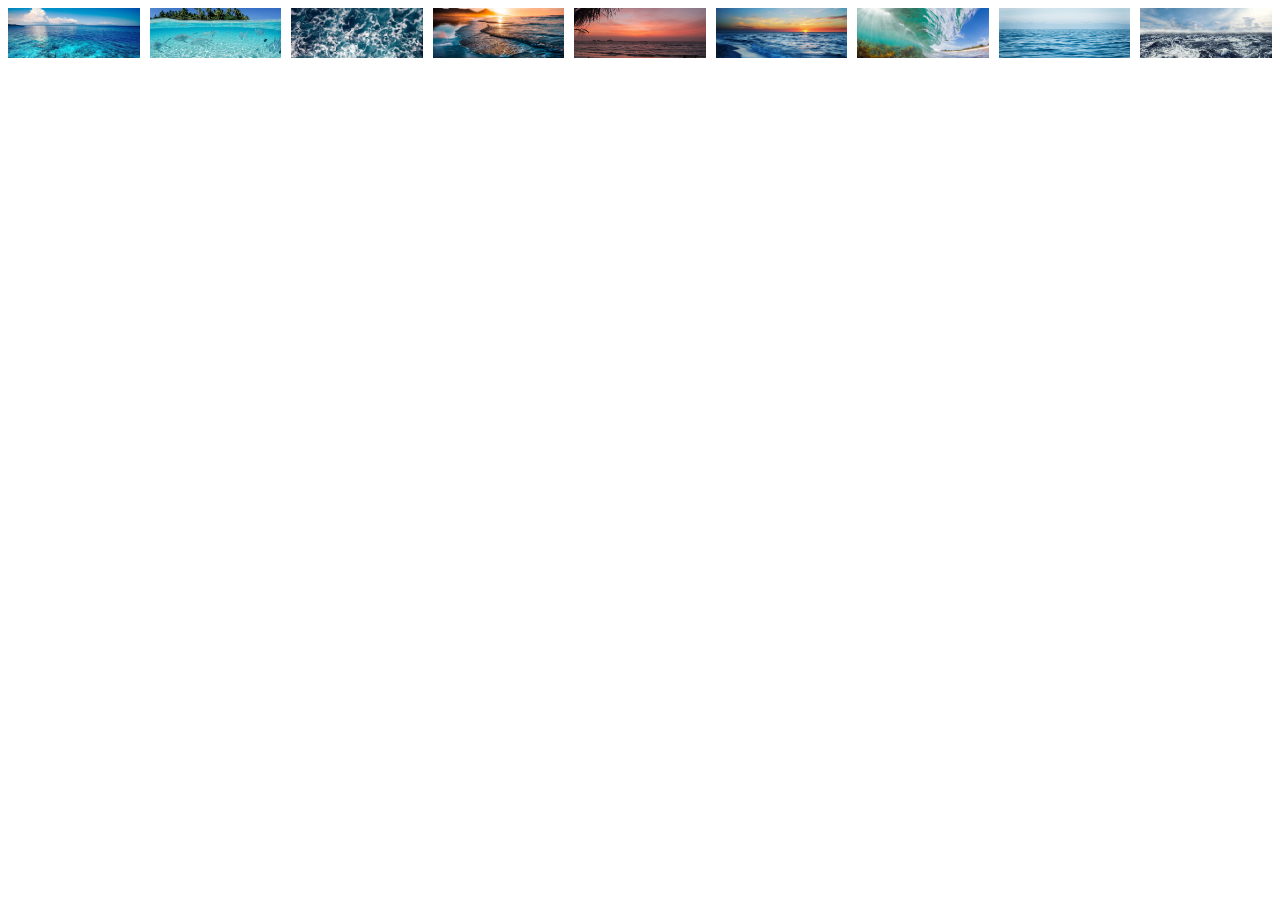
<file: Example/index.html>
<!DOCTYPE html>
<html lang="en">
<head>
    <meta charset="UTF-8">
    <meta http-equiv="X-UA-Compatible" content="IE=edge">
    <meta name="viewport" content="width=device-width, initial-scale=1.0">
    <title>Document</title>
    <link rel="stylesheet" href="style.css">
</head>
<body>
    <div class="container">
        <div ><img class="pic" src="img/ocean1.jpg"></div>
        <div ><img class="pic" src="img/ocean2.jpg"></div>
        <div ><img class="pic" src="img/ocean3.jpg"></div>
        <div ><img class="pic" src="img/ocean4.jpg"></div>
        <div ><img class="pic" src="img/ocean5.jpg"></div>
        <div ><img class="pic" src="img/ocean6.jpg"></div>
        <div><img class="pic" src="img/ocean7.jpg"></div>
        <div><img class="pic" src="img/Ocean8.jpg"></div>
        <div><img class="pic" src="img/ocean9.jpg"></div>
    </div>
</body>
</html>
</file>
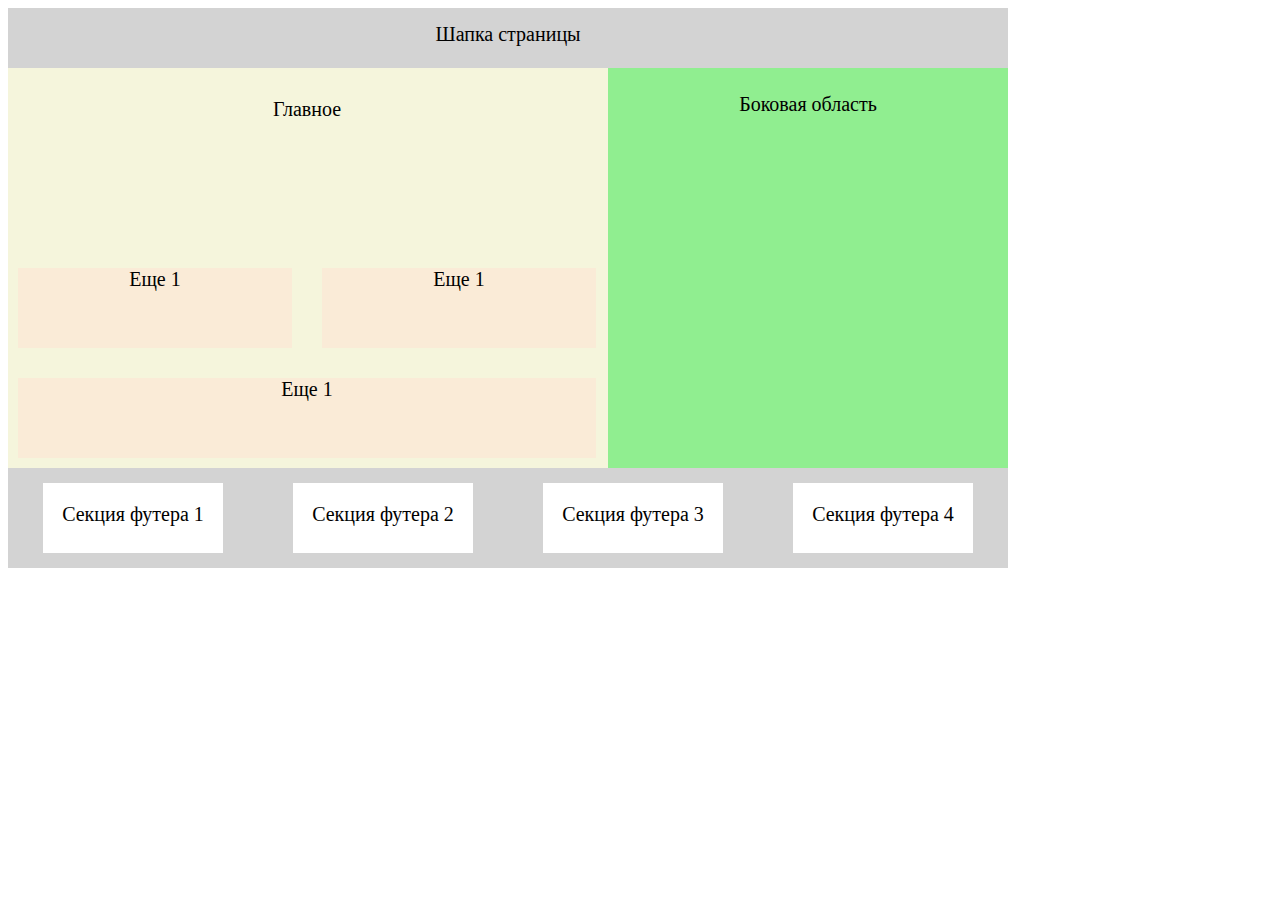
<file: Sample/index.html>
<!DOCTYPE html>
<html lang="en">
<head>
    <meta charset="UTF-8">
    <meta http-equiv="X-UA-Compatible" content="IE=edge">
    <meta name="viewport" content="width=device-width, initial-scale=1.0">
    <title>Document</title>
    <link rel="stylesheet" href="style.css">
</head>
<body>
    <div class="container">
    <header class="header">
        Шапка страницы
    </header>
    <main class="main main--grid">
        <p class="main__p">Главное</p>
        <section class=" main-section1">Еще 1</section>
        <section class=" main-section2">Еще 1</section>
        <section class=" main-section3">Еще 1</section>
    </main>
    <aside class="aside">
        Боковая область
    </aside>
    <footer class="footer footer--grid">
        <div class="footer-section">Секция футера 1</div>
        <div class="footer-section">Секция футера 2</div>
        <div class="footer-section">Секция футера 3</div>
        <div class="footer-section">Секция футера 4</div>
    </footer>
</div>
</body>
</html>
</file>
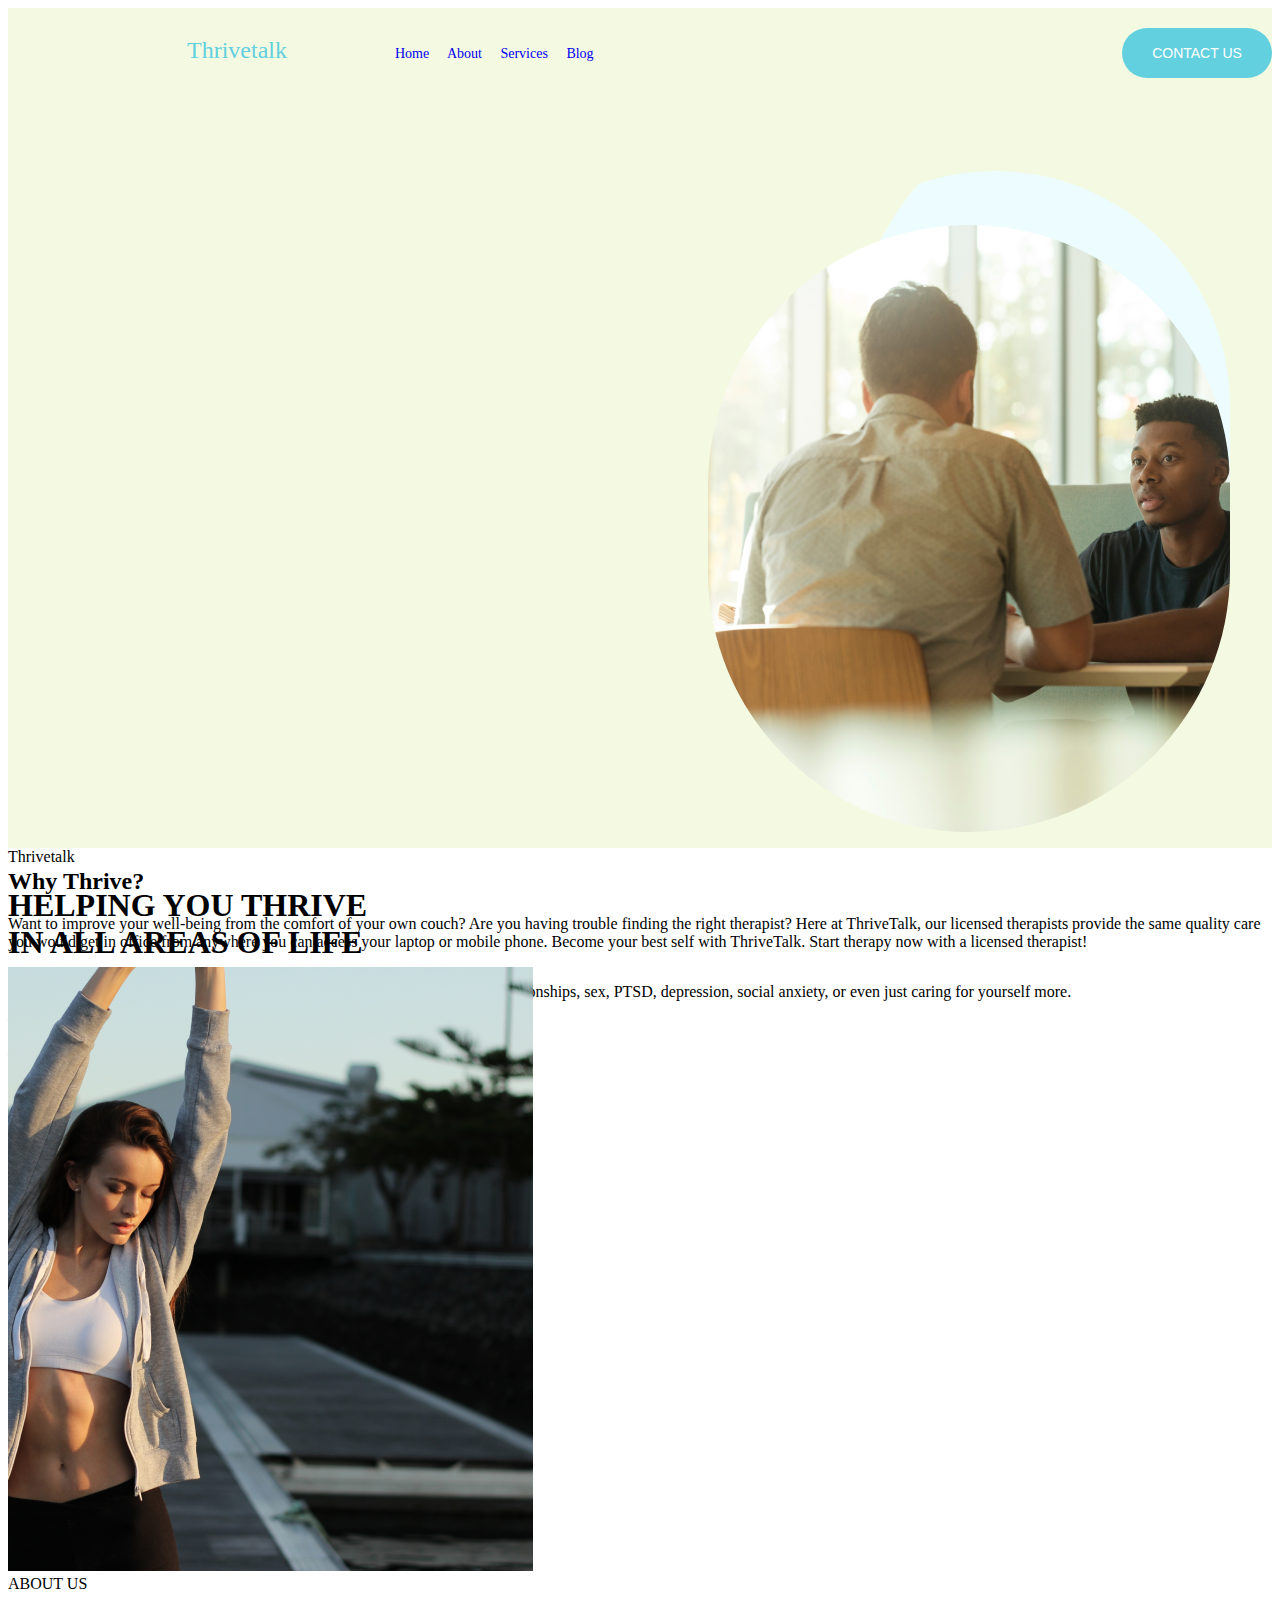
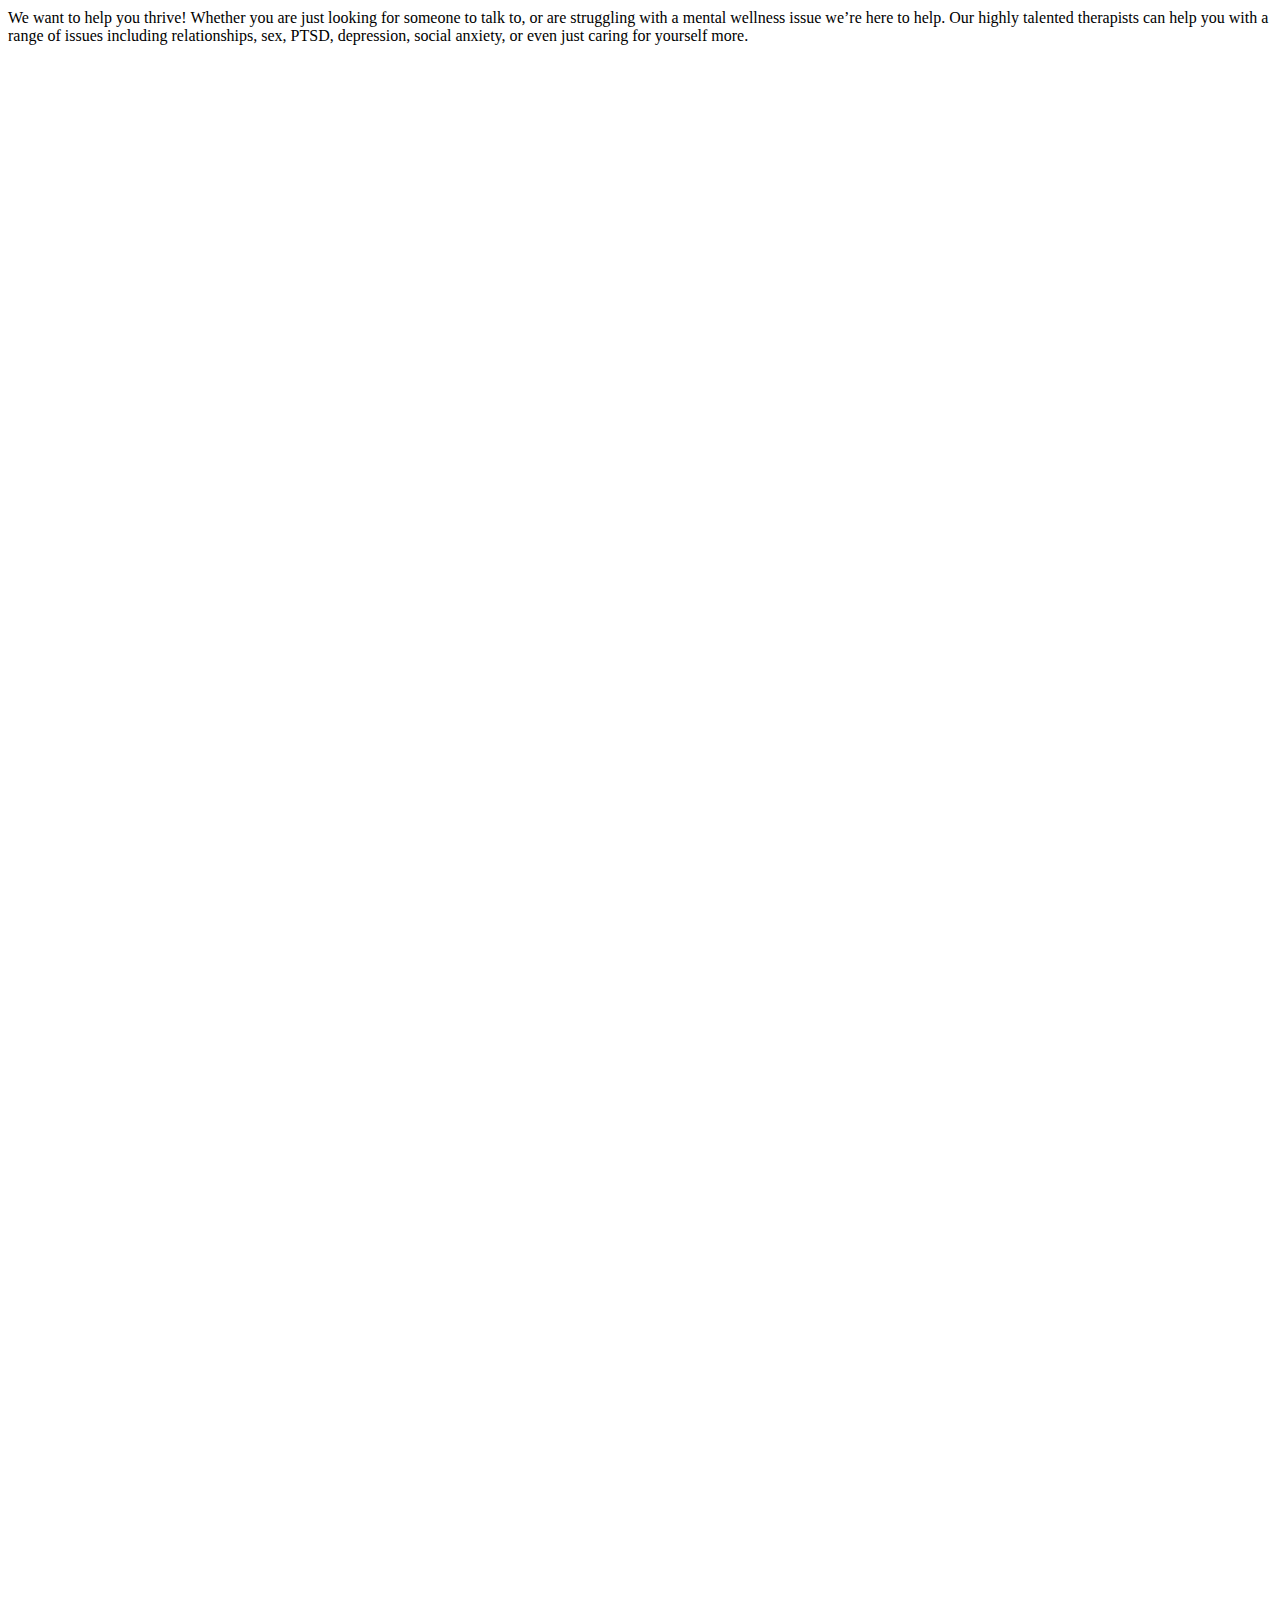
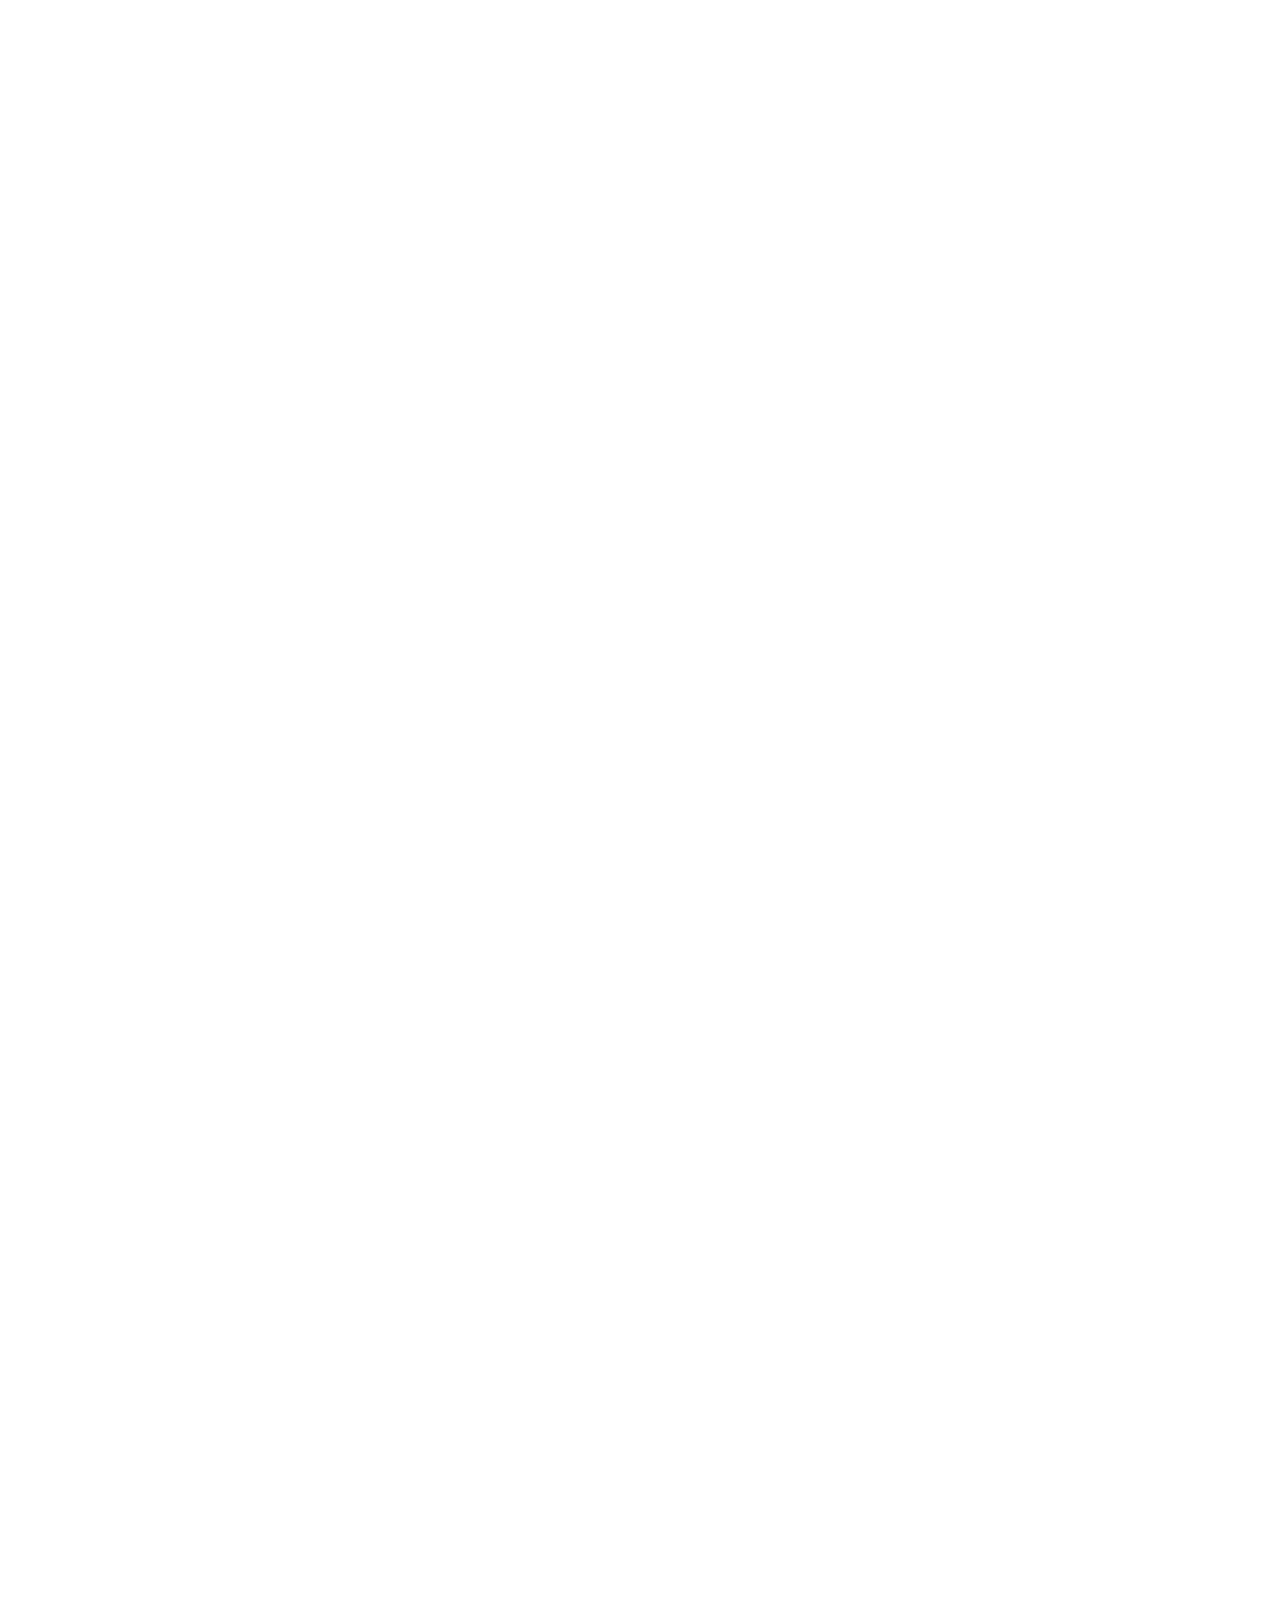
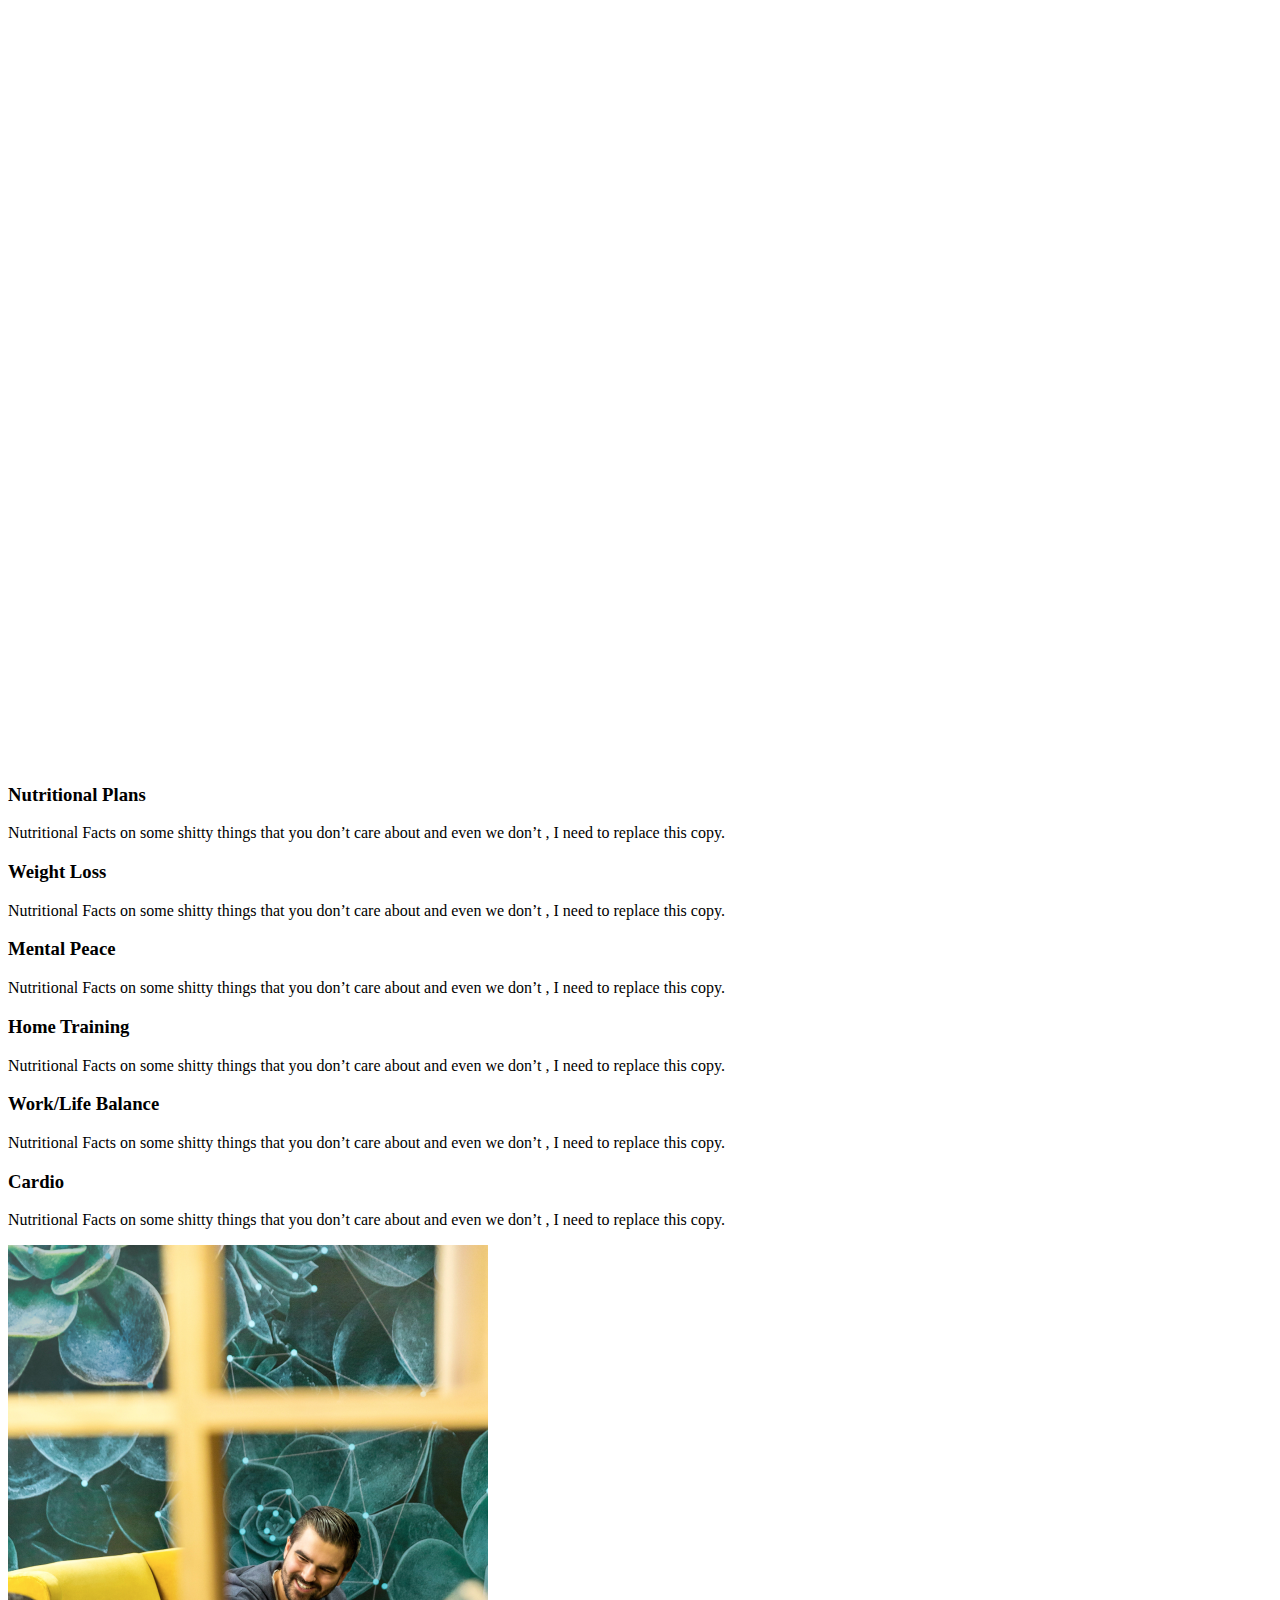
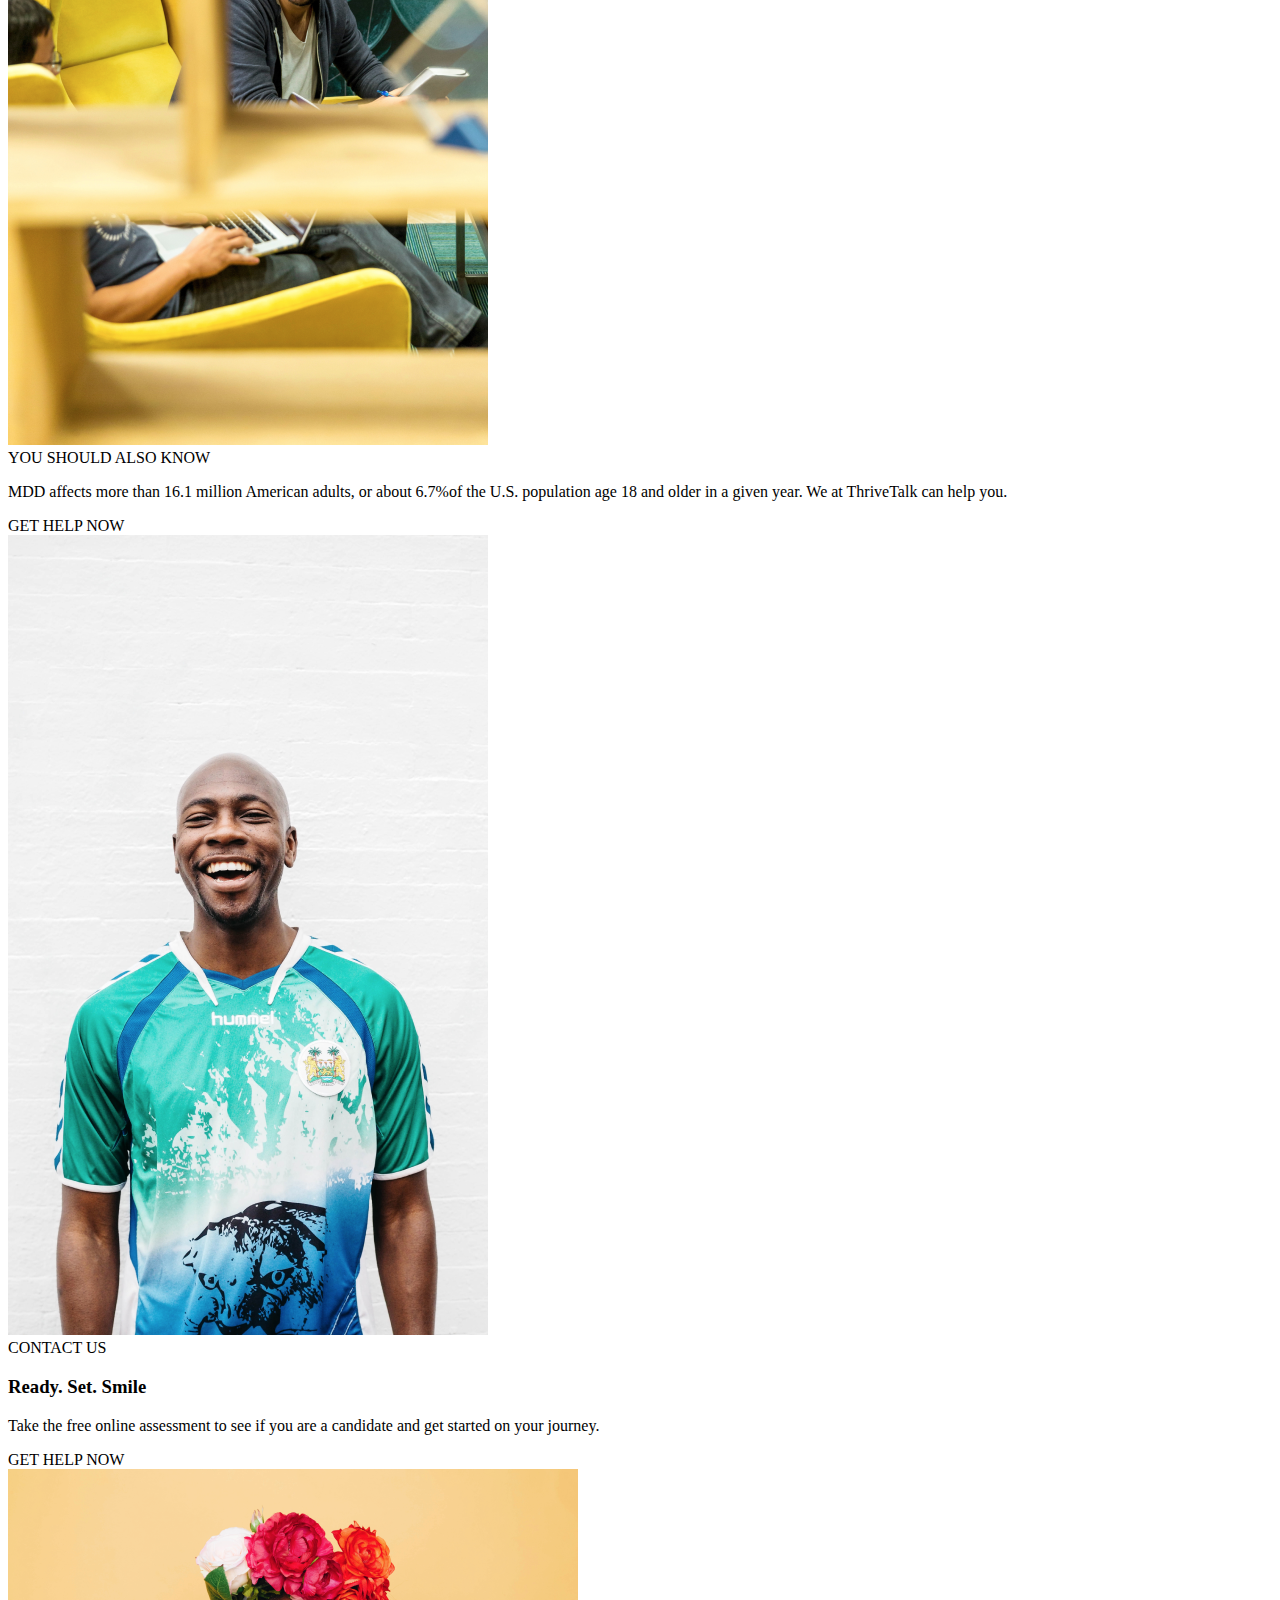
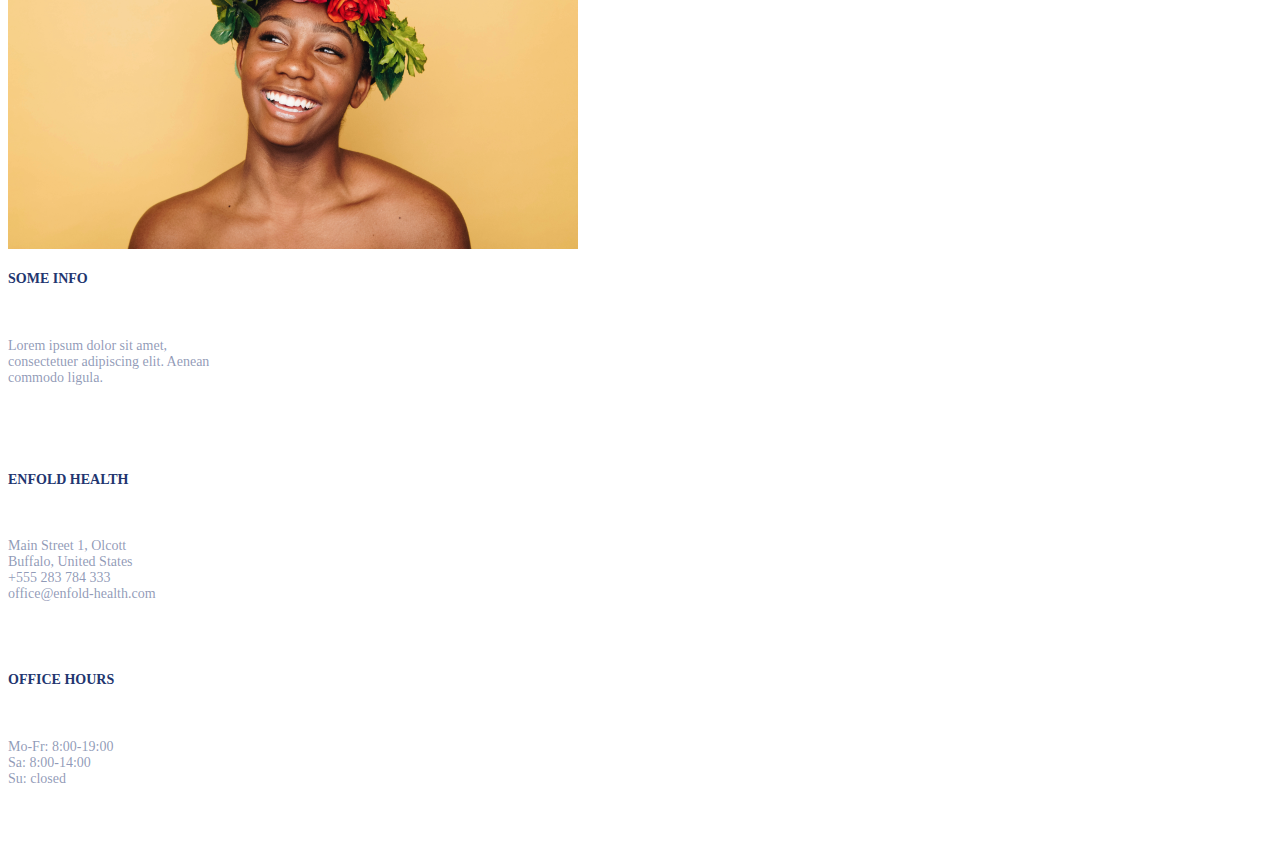
<file: Figma2/figma2.html>
<!DOCTYPE html>
<html lang="en">
<head>
    <meta charset="UTF-8">
    <meta http-equiv="X-UA-Compatible" content="IE=edge">
    <meta name="viewport" content="width=device-width, initial-scale=1.0">
    <title>Document</title>
    <link rel="stylesheet" href="figma2.css"> 
    <link rel="stylesheet" href="https://necolas.github.io/normalize.css/8.0.1/normalize.css">
</head>
<body>
    <header class="header">
        <img class="header__img" src="Img.Figma/FirstGuy.png" alt="Oval">
        <img class="header__img2" src="Img.Figma/linkedinsales.png" alt="Guy">
        <div class="wrapper">
        <nav class="nav">
            <span class="nav__heading">Thrivetalk</span>
            <ul class="nav__list">
                <a class="nav_list_link" href="#">Home</a></li>
                <a class="nav_list_link" href="#">About</a></li>
                <a class="nav_list_link" href="#">Services</a></li>
                <a class="nav_list_link" href="#">Blog</a></li>
            </ul>
            <button class="wrapper__btn">CONTACT US</button>
        </nav>
        </div> 
        <div class="container">
            <span class="container__heading">Thrivetalk</span>
            <h1 class="container__h1">HELPING YOU THRIVE<br> IN ALL AREAS OF LIFE</h1>
            <p class="container__p">Our highly talented therapists can help you with a range of issues including relationships, sex, PTSD, depression, social anxiety, or even just caring for yourself more.</p>
            <div class="container-questions">
                <p class="container-questions__1">WHO AM I</p>
                <p class="container-questions__2">WHAT DO I DO</p>
            </div>
        </div>
    </header>
    <main>
        <article class="article">
            <div class="article-main">
            <h2 class="article-main__h2">Why Thrive?</h2>
            <p class="article-main__p"><span class="span">Want to improve your well-being from the comfort of your own couch? Are you having trouble finding the right therapist?</span>  Here at ThriveTalk, our licensed therapists provide the same quality care you would get in office from anywhere you can access your laptop or mobile phone. Become your best self with ThriveTalk.  Start therapy now with a licensed therapist!</p>
        </div>
            <img class="article__img" src="Img.Figma/Girl.png" alt="girl">
        </article>
        <article class="article2">
            <span class="article2__span">ABOUT US</span>
            <p class="article2__p">We want to help you thrive! Whether you are just looking for someone to talk to, or are struggling with a mental wellness issue we’re here to help.  Our highly talented therapists can help you with a range of issues including relationships, sex, PTSD, depression, social anxiety, or even just caring for yourself more.</p>
        </article>
        <section class="section">
            <div class="section-block1 block">
                <p>Weight Lifting</p>
            </div>
            <div class="section-block2 block">
                <p>Running  & Spinning</p>
            </div>
            <div class="section-block3 block">
                <p>Pumping Iron</p>
            </div>
            <div class="section-block4 block">
                <p>Pumping Iron</p>
            </div>
        </section>
        <section class="section2">
            <div class="section2-block1 block2">
                <p>Physical Health</p>
            </div>
            <div class="section-block2 block2">
                <p>Mental Health</p>
            </div>
            <div class="section2-block3 block2">
                <p>Nutrition</p>
            </div>
            <div class="section2-block4 block2">
                <p>Gymnastics</p>
            </div>
            <div class="section2-block5 block2">
                <p>Crossfit</p>
            </div>
            <div class="section2-block6 block2">
                <p>Aerobics</p>
            </div>
        </section>
        <section class="section3">
            <div class="section3-block">
                <h3 class="section3-block__h3">Nutritional Plans</h3>
                <p class="section3-block__p">Nutritional Facts on some shitty things that you don’t care about and even we don’t , I need to replace this copy.</p>
            </div>
            <div class="section3-block">
                <h3 class="section3-block__h3">Weight Loss</h3>
                <p class="section3-block__p">Nutritional Facts on some shitty things that you don’t care about and even we don’t , I need to replace this copy.</p>
            </div>
            <div class="section3-block">
                <h3 class="section3-block__h3">Mental Peace</h3>
                <p class="section3_block__p">Nutritional Facts on some shitty things that you don’t care about and even we don’t , I need to replace this copy.</p>
            </div>
            <div class="section3-block">
                <h3 class="section3-block__h3">Home Training</h3>
                <p class="section3-block__p">Nutritional Facts on some shitty things that you don’t care about and even we don’t , I need to replace this copy.</p>
            </div>
            <div class="section3-block">
                <h3 class="section3-block__h3">Work/Life Balance</h3>
                <p class="section3-block__p">Nutritional Facts on some shitty things that you don’t care about and even we don’t , I need to replace this copy.</p>
            </div>
            <div class="section3-block">
                <h3 class="section3-block__h3">Cardio</h3>
                <p class="section3-block__p">Nutritional Facts on some shitty things that you don’t care about and even we don’t , I need to replace this copy.</p>
            </div>
        </section>
        <article class="article3">
            <img class="article3__img" src="Img.Figma/Guys.png" alt="guy">
            <div class="article3-info">
            <span class="article3-info__span1">YOU SHOULD ALSO KNOW</span>
            <p class="article3-info__p">MDD affects more than 16.1 million American adults, or about 6.7%of the U.S. population age 18 and older in a given year. We at ThriveTalk can help you.</p>
            <span class="article3-info__span2">GET HELP NOW</span>
        </div>
        </article>
        <article class="article4">
            <img class="article4__img" src="Img.Figma/Guy.png" alt="guy">
            <div class="article4-info">
            <span class="article4-info__span">CONTACT US</span>
            <h3 class="article4-info__h3">Ready. Set. Smile</h3>
            <p class="article4-info__p">Take the free online assessment to see if you are a candidate and get started on your journey.</p>
            <span class="article4-info__span2">GET HELP NOW</span>
        </div>
        </article>
    </main>
    <footer class="footer">
        <img class="footer__img" src="Img.Figma/BlackWoman.png" alt="woman">
        <div class="footer-info">
            <h4 class="footer-info__h4">SOME INFO</h4>
            <p class="footer-info__p">Lorem ipsum dolor sit amet, consectetuer adipiscing elit. Aenean commodo ligula.</p>
        </div>
        <div class="footer-info">
            <h4 class="footer-info__h4">ENFOLD HEALTH</h4>
            <p class="footer-info__p">Main Street 1, Olcott<br>Buffalo, United States<br>+555 283 784 333<br>office@enfold-health.com<p>
        </div>
        <div class="footer-info">
        <h4 class="footer-info__h4">OFFICE HOURS</h4>
        <p class="footer-info__p">Mo-Fr: 8:00-19:00<br>Sa: 8:00-14:00<br>Su: closed</p>
        </div>
    </footer>
</body>
</html>
</file>
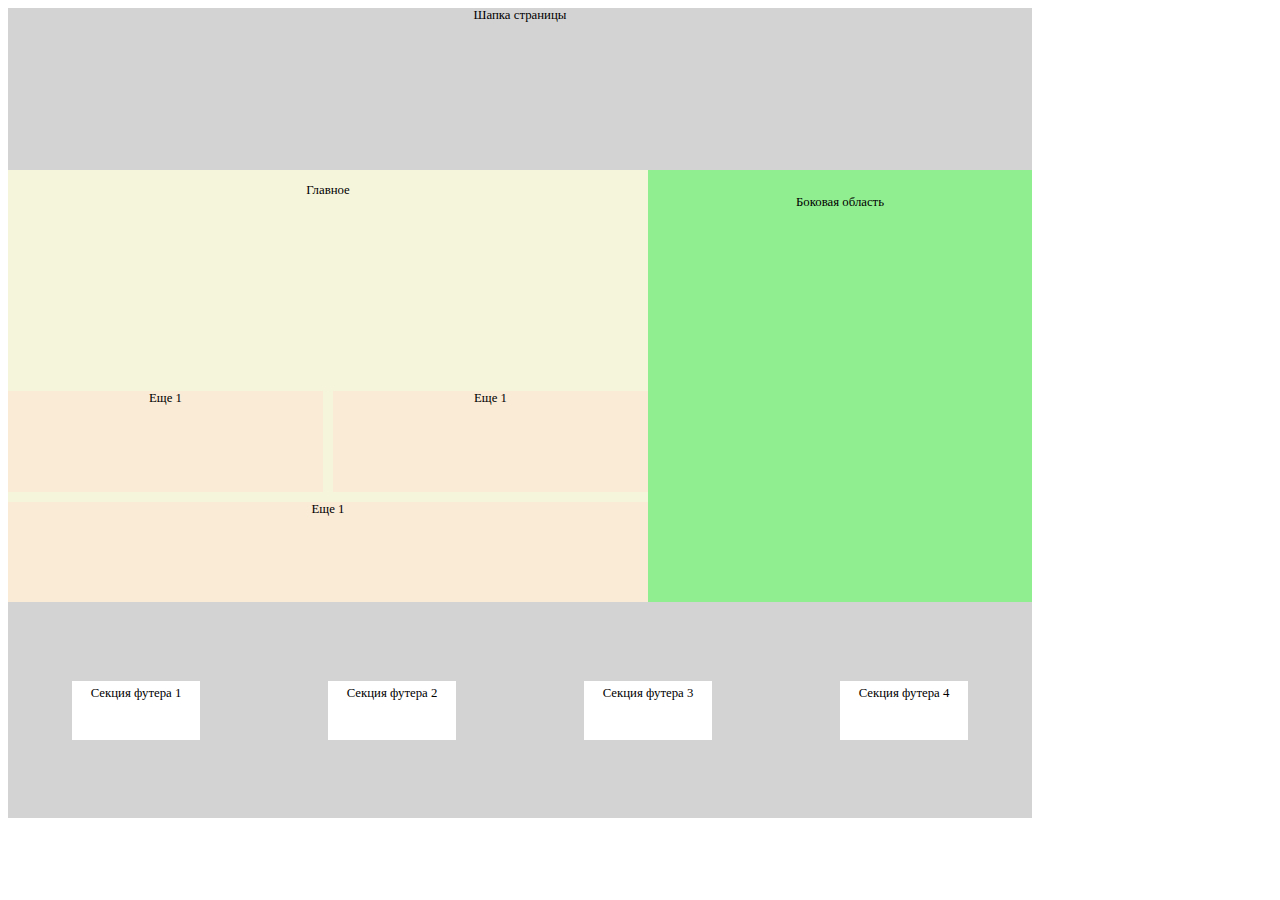
<file: Sample/adaptive.html>
<!DOCTYPE html>
<html lang="en">
<head>
    <meta charset="UTF-8">
    <meta http-equiv="X-UA-Compatible" content="IE=edge">
    <meta name="viewport" content="width=device-width, initial-scale=1.0">
    <title>Document</title>
    <link rel="stylesheet" href="adaptive.css">
</head>
<body>
    <div class="container">
    <header class="header">
        Шапка страницы
    </header>
    <main class="main main--grid">
        <p class="main__p">Главное</p>
        <section class=" main-section1">Еще 1</section>
        <section class=" main-section2">Еще 1</section>
        <section class=" main-section3">Еще 1</section>
    </main>
    <aside class="aside">
        Боковая область
    </aside>
    <footer class="footer footer--grid">
        <div class="footer-section">Секция футера 1</div>
        <div class="footer-section">Секция футера 2</div>
        <div class="footer-section">Секция футера 3</div>
        <div class="footer-section">Секция футера 4</div>
    </footer>
</div>
</body>
</html>
</file>
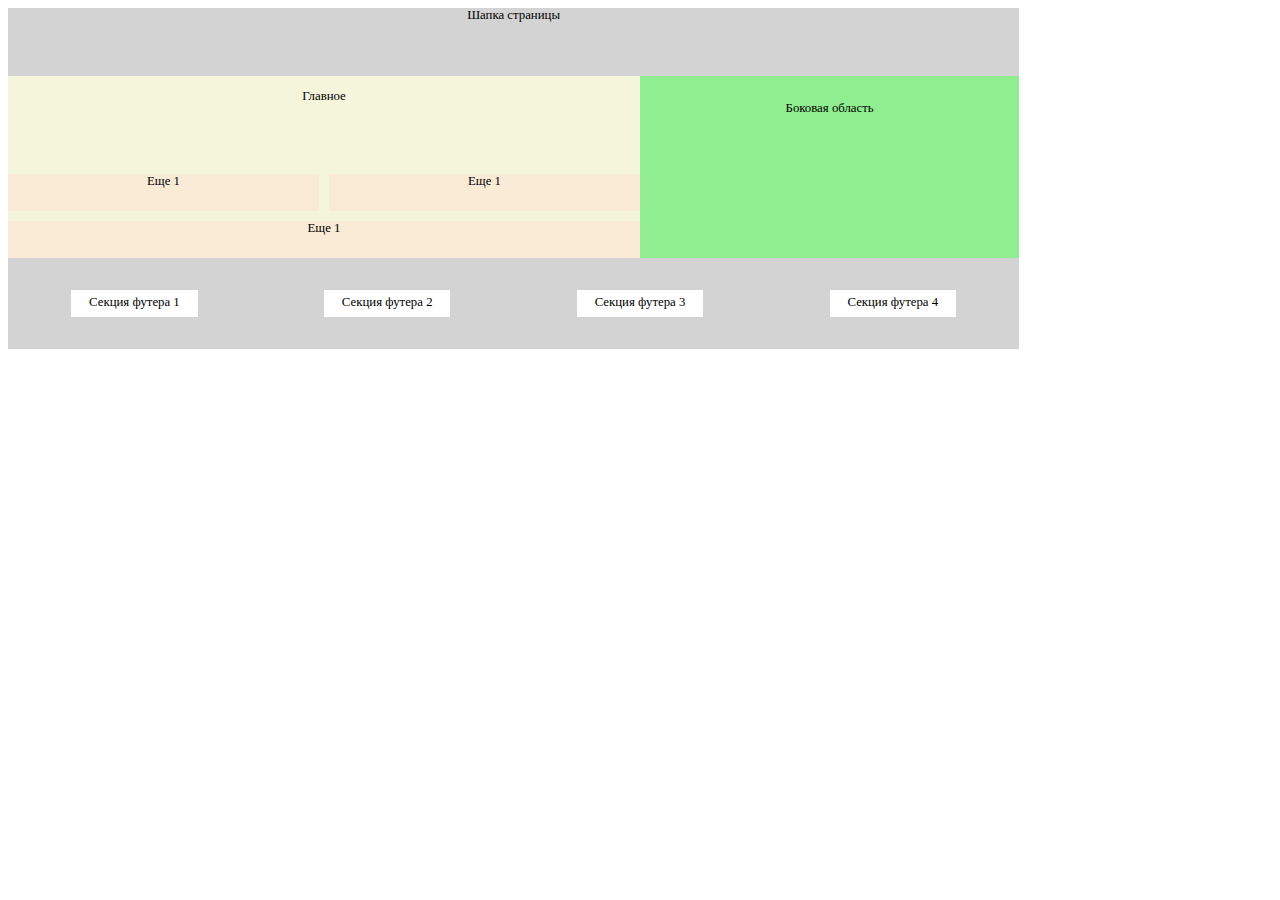
<file: Sample/responsive.html>
<!DOCTYPE html>
<html lang="en">
<head>
    <meta charset="UTF-8">
    <meta http-equiv="X-UA-Compatible" content="IE=edge">
    <meta name="viewport" content="width=device-width, initial-scale=1.0">
    <title>Document</title>
    <link rel="stylesheet" href="responsive.css">
</head>
<body>
    <div class="container">
    <header class="header">
        Шапка страницы
    </header>
    <main class="main">
        <p class="main__p">Главное</p>
        <section class=" main-section1">Еще 1</section>
        <section class=" main-section2">Еще 1</section>
        <section class=" main-section3">Еще 1</section>
    </main>
    <aside class="aside">
        Боковая область
    </aside>
    <footer class="footer footer--grid">
        <div class="footer-section">Секция футера 1</div>
        <div class="footer-section">Секция футера 2</div>
        <div class="footer-section">Секция футера 3</div>
        <div class="footer-section">Секция футера 4</div>
    </footer>
</div>
</body>
</html>
</file>
<file: Example/style.css>
.container {
    display: grid;
    grid-template-columns: repeat(auto-fit, minmax(100px, 1fr));
    grid-template-rows: 50px 50px;
    grid-gap: 10px;
}
.pic {
    width: 100%;
    height: 100%;
    object-fit: cover;
}
</file>
<file: Sample/style.css>
body{
    font-size: 20px;
}
.container{
    box-sizing: border-box;
    display: grid;
    grid-template-columns: 600px 400px;
    grid-template-rows: 60px 400px 100px;
    text-align: center;
}
.header,
.footer{
    background-color: lightgrey;
}

.header{
    grid-area: 1/1/2/3;
    padding-top: 15px;
}
.main{
    grid-area: 2/1/3/2;
    padding: 10px;
    background-color: beige;
}
.main--grid{
    display: grid;
    grid-template-columns: repeat(4, 122px);
    grid-template-rows: repeat(6, 1fr);
    grid-gap: 30px;
}
.main__p{
    grid-area: 1/2/2/4;
}
.main-section1{
    grid-area: 5/1/6/3;
    background-color: antiquewhite;
    height: 80px;
}
.main-section2{
    background-color: antiquewhite;
    grid-area: 5/3/6/5;
}
.main-section3{
    grid-area: 6/1/7/5;
    background-color: antiquewhite;
    height: 80px;
}
.aside{
    grid-area: 2/2/3/3;
    padding-top: 25px;
    background-color: lightgreen;
}
.footer{
    grid-area: 3/1/4/3;
}
.footer--grid{
    display: grid;
    grid-template-columns: repeat(4, 1fr);
    align-items: center;
    justify-items: center;
    
}
.footer-section{
    padding-top: 20px;
    width: 180px;
    height: 50px;
    background-color: white;
}
</file>
<file: Figma2/figma2.css>
body{
    background-color: #FFFFFF;
    }
    .wrapper{
    min-height: 100%;
    overflow: hidden;
    }
    ._container{
    max-width: 1056px;
    margin: 0px auto;
    }
    .header{
    height: 840px;
    background-color: #F4F9E2;
    }
    .nav{
    display: grid;
    grid-template-columns: 1fr 1fr 1fr;
    align-items: baseline;
    padding-top: 20px;
    }
    .nav__list{
    list-style-type: none;
    height: 14px;
    width: 233px;
    font-size: 14px;
    }
    .nav_list_link{
    padding-right: 15px;
    text-decoration: none;
    }
    .nav__heading{
    height: 27px;
    padding-left: 179px;
    font-size: 24px;
    color: #62D0DF;
    }
    .wrapper__btn{
    margin-left: 420px;
    height: 50px;
    width: 150px;
    border: 0ch;
    border-radius: 50px;
    background-color: #62D0DF;
    font-size: 14px;
    color: #FFFFFF;
    }
    .wrapper__btn:hover{
    color: darkblue;
    }
    .Thrivetalk__heading{
    box-sizing: border-box;
    display: block;
    height: 64px;
    margin-left: 179px;
    margin-top: 150px;
    padding-bottom: 5px;
    font-size: 24px;
    color: #62D0DF;
    }
    .Thrivetalk__h1{
    box-sizing: border-box;
    margin-left: 179px;
    padding-top: 5px;
    height: 167px;
    color: #22356F;
    }
    .Thrivetalk__p{
    margin-left: 179px;
    height: 161px;
    font-size: 24px;
    color: #22356F;
    width: 469px;
    }
    .header__img{
    position: absolute;
    right: 50px; bottom: 20px; top: 170.66px;
    height: 544.93px;
    border-radius: 312.16px;
    }
    .header__img2{
    position: absolute;
    height: 607px;
    right: 50px; top: 25%;
    border-radius: 312.16px;
    }
    .Thrivetalk-questions{
    display: grid;
    grid-template-columns: 1fr 1fr;
    margin-left: 179px;
    align-items: baseline;
    }
    .Thrivetalk-questions__1{
    box-sizing: border-box;
    padding-top: 15px;
    height: 50px;
    width: 150px;
    text-align: center;
    color: #FFFFFF;
    background-color: #F9B640;
    }
    .Thrivetalk-questions__2{
    height: 43px;
    width: 150px;
    color: #FAB63E;
    }
    
    /* header */
    
    .why_thrive{
    display: grid;
    grid-template-columns: 1fr 1fr;
    align-items: center;
    background-color: #62D0DF;
    }
    .why_thrive__container{
    margin-left: 80px;
    }
    .why_thrive__container__h2{
    margin-left: 179px;
    height: 51px;
    width: 223px;
    color: #FFFFFF;
    font-size: 36px;
    }
    .why_thrive__container__p{
    box-sizing: border-box;
    margin-left: 179px;
    padding-top: 75px;
    height: 235px;
    color: #FFFFFF;
    font-size: 24px;
    width: 555px;
    }
    .why_thrive__container__img{
    grid-column: 3/4;
    }
    .about_us{
    display: grid;
    grid-template-columns: 1fr 1fr;
    align-items: baseline;
    align-content: flex-end;
    height: 361px;
    background: #FFFFFF;
    }
    .about_us__span{
    padding-left: 106px;
    height: 210px;
    width: 93px;
    color: #22356F;
    font-size: 16px;
    }
    .about_us__p{
    box-sizing: border-box;
    width: 592px;
    height: 210px;
    font-size: 24px;
    color: #22356F;
    }
    .services__container{
    display: flex;
    margin-bottom: 120px;
    margin-top: 120px;
    }
    .block{
    height: 360px;
    width: 360px;
    color: #FFFFFF;
    font-size: 32px;
    }
    .services-weight{
    background-color: #FFE2DE;
    }
    .services-running{
    background-color: #C4E769;
    }
    .services-pumping{
    background-color: #62D0DF;
    }
    .service-pumping_iron{
    background-color: #0052C1;
    }
    .health__container{
    display: grid;
    grid-template-columns: 1fr 1fr 1fr;
    margin-bottom: 22px;
    }
    .block2{
    height: 40vh;
    width: 40vh;
    font-size: 32px;
    color: #FFFFFF;
    }
    .health-physical{
    background-color: #22356F;
    }
    .health-mental{
    background-color: #0052C1;
    }
    .health-nutrition{
    background-image: url(Img.Figma/joghurt.png);
    }
    .health-gymnastic{
    background-color: #62D0DF;
    }
    .health-crossfit{
    background-color: #DEE1FF;
    }
    .health-aerobics{
    background-color: #8F00FF;
    }
    .facts__container{
    display: grid;
    grid-template-columns: 1fr 1fr 1fr;
    margin-bottom: 40px;
    }
    .facts__h3{
    margin-left: 105px;
    height: 36px;
    width: 234px;
    font-size: 28px;
    color: #22356F;
    }
    .facts__p{
    margin-left: 105px;
    height: 84px;
    width: 298px;
    color: rgba(34, 53, 111, 0.5);
    font-size: 16px;
    }
    .MDD__container{
    display: grid;
    grid-template-columns: 1fr 1fr;
    align-items: flex-start;
    }
    .MDD-info{
    margin-left: 106px;
    margin-top: 103px;
    }
    .MDD__img{
    height: 800px;
    width: 480px;
    }
    .MDD-info__p{
    padding-bottom: 152px;
    padding-top: 225px;
    font-size: 36px;
    color: #22356F;
    }
    .MDD-info__span1{
    padding-top: 103px;
    color: #22356F;
    font-size: 16px;
    }
    .MDD-info__span2{
    padding-right: 333px;
    padding-bottom: 42px;
    font-size: 16px;
    color: #FAB63E;
    }
    .contact_us__container{
    display: grid;
    grid-template-columns: 1fr 1fr;
    grid-template-rows: 1fr 1fr;
    height: 800px;
    background-color: #22356F;
    }
    .contact_us__img{
    grid-column: 3/4;
    }
    .contact_us-info{
    grid-row: 1/2;
    padding-top: 103px;
    margin-left: 180px;
    }
    .contact_us-info__span{
    height: 14px;
    width: 108px;
    font-size: 14px;
    color: #FFFFFF;
    }
    .contact_us-info__h3{
    padding-top: 230px;
    height: 66px;
    box-sizing: border-box;
    font-size: 64px;
    color: #FFFFFF;
    }
    .contact_us-info__p{
    box-sizing: border-box;
    padding-top: 75px;
    height: 253px;
    color: #FFFFFF;
    font-size: 36px;
    width: 579px;
    }
    .contact_us-info__span2{
    box-sizing: border-box;
    padding-top: 17px;
    height: 43px;
    color: #62D0DF;
    font-size: 16px;
    }
    .footer__container{
    display: grid;
    grid-template-columns: 1fr;
    grid-template-rows: 1fr 1fr;
    justify-content: space-between;
    height: 380px;
    }
    .footer-info__h4{
    height: 48px;
    width: 240px;
    font-size: 14px;
    color: #22356F;
    }
    .footer-info__p{
    height: 115px;
    width: 207px;
    color: rgba(34, 53, 111, 0.5);
    font-size: 14px;
    }
    .copyright{
    padding: 32px 898px 26px 194px;
    grid-area: 2/1/3/5;
    background-color: #62D0DF;
    color: #FFFFFF;
    }
    @media screen and (min-width: 768px) and (max-width: 1023px){
        .nav{
            display: flex;
            grid-template-columns: 1fr 1fr 1fr;
            grid-template-rows: 1fr 1fr;
            align-items: baseline;
            }
            .nav__list{
            display: flex;
            list-style-type: none;
            height: 14px;
            width: 200px;
            font-size: 4vw;
            grid-area: 1/2/3/5;
            }
            .nav__heading{
            height: 27px;
            padding-left: 50px;
            font-size: 6vw;
            color: #62D0DF;
            }
            .wrapper__btn{
                margin-left: 240px;
                font-size: 1,5vw;
            }
            .Thrivetalk__heading{
                box-sizing: border-box;
                display: block;
                height: 64px;
                margin-left: 50px;
                margin-top: 150px;
                padding-bottom: 5px;
                font-size: 6vw;
                color: #62D0DF;
                }
                .Thrivetalk__h1{
                box-sizing: border-box;
                margin-left: 50px;
                padding-top: 5px;
                height: 167px;
                color: #22356F;
                }
                .Thrivetalk__p{
                margin-left: 50px;
                height: 161px;
                font-size: 3vw;
                color: #22356F;
                width: 469px;
                }
                .Thrivetalk-questions{
                    display: grid;
                    grid-template-columns: 1fr 1fr;
                    margin-left: 50px;
                    align-items: baseline;
                    }
                    .Thrivetalk-questions__1{
                    box-sizing: border-box;
                    padding-top: 15px;
                    height: 50px;
                    width: 150px;
                    text-align: center;
                    color: #FFFFFF;
                    background-color: #F9B640;
                    }
                    .Thrivetalk-questions__2{
                    height: 43px;
                    width: 150px;
                    color: #FAB63E;
                    }
    .why_thrive{
    height: 50vw;
    grid-template-rows: 1fr 1fr;
    }
    .why_thrive__container{
    margin-left: 10px;
    }
    .why_thrive__container__h2,
    .why_thrive__container__p{
        margin-left: 50px;
        font-size: 2vw;
    }
    .why_thrive__container__p{
        width: 200px;
        padding-top: 10px;
        height: 350px;
    }
    .why_thrive__container__img{
        width: 65%;
        position: relative;
        bottom: 20px;
        left: 140px;
    }
    .about_us{
        display: flex;
        align-items: baseline;
        align-content: flex-end;
        height: 361px;
        background: #FFFFFF;
        margin-top: 0px;
        margin-bottom: 60px;
        }
        .about_us__span{
        display: block;
        }
        .about_us__p{
        box-sizing: border-box;
        width: 600px;
        font-size: 4vw;
        color: #22356F;
        text-align: center;
        }
    .MDD-info__p,
    .MDD-info__span1,
    .MDD-info__span2
    {
    font-size: 2vw;
    }
    .services__container{
    display: flex;
    flex-direction: column;
    margin-top: 10px;
    }
    .block{
    height: 150%;
    width: 100%;
    font-size: 4vw;
    text-align: center;
    }
    .health__container{
    justify-items: center
    }
    .block2{
    height: 20vh;
    width: 23vh;
    font-size: 3vw;
    text-align: center;
    }
    .facts__container{
    display: grid;
    grid-template-columns: 1fr 1fr;
    grid-auto-rows: 1fr 1fr 1fr;
    justify-items: center;
    }
    .facts__p{
        width: 30vh;
    }
    .MDD-info{
    margin-left: 10px;
    margin-top: 10px;
    }
    .MDD-info__p{
        padding-bottom: 80px;
        font-size: 3vw;
    }
    .MDD__img{
    max-width: 30vh;
    max-height: 50vh;
    }
    .MDD__container{
    display: inline-grid;
    max-width: 40vh;
    max-height: 60vh;
    }
    .facts__h3,
    .facts__p{
    font-size: 3vw;
    margin-left: 0px;
    }
    .contact_us-info{
        margin-left: 50px;
    }
    .contact_us-info__span{
        font-size: 3vw;
    }
    .contact_us-info__h3{
        font-size: 4vw;
    }
    .contact_us-info__p{
        font-size: 3vw;
        width: 300px;
    }
    .contact_us__img{
        display: none;
    }
    .footer__container{
        display: flex;
        justify-content: space-between;
        height: 200px;
        justify-items: baseline;
        margin-right: 50px;
        justify-content: end;
        }
        .footer-info__h4{
        height: 48px;
        width: 240px;
        font-size: 14px;
        color: #22356F;
        }
        .footer-info__p{
        height: 115px;
        width: 207px;
        color: rgba(34, 53, 111, 0.5);
        font-size: 14px;
        }
        .copyright{
        display: none;
        }
    .footer__img{
        display: none;
    }
    }
    
    @media screen and (max-width: 767px){
        .nav{
            display: grid;
            grid-template-columns: 1fr 1fr 1fr;
            align-items: baseline;
            }
            .nav__list{
            list-style-type: none;
            height: 14px;
            width: 233px;
            font-size: 2vw;
            }
            .nav__heading{
            height: 27px;
            padding-left: 50px;
            font-size: 6vw;
            color: #62D0DF;
            }
            .Thrivetalk__heading{
                box-sizing: border-box;
                display: block;
                height: 64px;
                margin-left: 50px;
                margin-top: 150px;
                padding-bottom: 5px;
                font-size: 7vw;
                color: #62D0DF;
                }
                .Thrivetalk__h1{
                box-sizing: border-box;
                margin-left: 50px;
                padding-top: 5px;
                height: 167px;
                color: #22356F;
                }
                .Thrivetalk__p{
                margin-left: 50px;
                height: 161px;
                font-size: 4vw;
                color: #22356F;
                width: 469px;
                }
                .Thrivetalk-questions{
                    display: grid;
                    grid-template-columns: 1fr 1fr;
                    margin-left: 50px;
                    align-items: baseline;
                    }
                    .Thrivetalk-questions__1{
                    box-sizing: border-box;
                    padding-top: 15px;
                    height: 50px;
                    width: 150px;
                    text-align: center;
                    color: #FFFFFF;
                    background-color: #F9B640;
                    }
                    .Thrivetalk-questions__2{
                    height: 43px;
                    width: 150px;
                    color: #FAB63E;
                    }
    .why_thrive{
    height: 40vw;
    grid-template-rows: 1fr 1fr;
    }
    .why_thrive__container{
    margin-left: 10px;
    }
    .why_thrive__container__h2,
    .why_thrive__container__p{
        margin-left: 50px;
        font-size: 2vw;
    }
    .why_thrive__container__p{
        width: 200px;
        padding-top: 10px;
    }
    .why_thrive__container__img{
        width: 70%;
        position: relative;
        bottom: 50px;
        left: 70px;
    }
    .about_us{
        display: flex;
        align-items: baseline;
        align-content: flex-end;
        height: 361px;
        background: #FFFFFF;
        margin-top: 150px;
        }
        .about_us__span{
        display: none;
        }
        .about_us__p{
        box-sizing: border-box;
        width: 600px;
        font-size: 4vw;
        color: #22356F;
        text-align: center;
        }
    .MDD-info__p,
    .MDD-info__span1,
    .MDD-info__span2
    {
    font-size: 2vw;
    }
    .services__container{
    display: flex;
    flex-direction: column;
    margin-top: 10px;
    }
    .block{
    height: 150%;
    width: 100%;
    font-size: 3vw;
    text-align: center;
    }
    .health__container{
    justify-items: center
    }
    .block2{
    height: 15vh;
    width: 25vh;
    font-size: 3vw;
    text-align: center;
    }
    .facts__container{
    display: grid;
    grid-template-columns: 1fr 1fr;
    grid-auto-rows: 1fr 1fr 1fr;
    justify-items: center;
    }
    .facts__p{
        width: 20vh;
    }
    .MDD-info{
    margin-left: 10px;
    margin-top: 10px;
    }
    .MDD-info__p{
        padding-bottom: 40px;
    }
    .MDD__img{
    max-width: 40vh;
    max-height: 60vh;
    }
    .MDD__container{
    display: inline-grid;
    max-width: 40vh;
    max-height: 60vh;
    }
    .facts__h3,
    .facts__p{
    font-size: 2vw;
    margin-left: 0px;
    }
    .contact_us-info{
        margin-left: 50px;
    }
    .contact_us-info__span{
        font-size: 3vw;
    }
    .contact_us-info__h3{
        font-size: 5vw;
    }
    .contact_us-info__p{
        font-size: 4vw;
        width: 300px;
    }
    .contact_us__img{
        display: none;
    }
    .footer__container{
    display: none;
    }
    }
</file>
<file: Sample/adaptive.css>
body {
    font-size: 1vw;
    }
    .container {
        width: 80vw;
        height: 40vh;
    box-sizing: border-box;
    display: grid;
    grid-template-columns: 50% 30%;
    grid-template-rows: 30% 80% 40% 40%;
    text-align: center;
    }
    .header,
    .footer {
    background-color: lightgrey;
    }
    .header {
    grid-area: 1/1/2/3;
    }
    .main {
    display: grid;
    grid-template-columns: 1fr 1fr 1fr 1fr;
    grid-template-rows: 1fr 1fr 1fr 1fr;
    background-color: beige;
    grid-gap: 10px;
    }
    .main__p {
    grid-area: 1/2/2/4;
    }
    .main-section1 {
    grid-area: 3/1/4/3;
    background-color: antiquewhite;
    }
    .main-section2 {
    grid-area: 3/3/4/5;
    background-color: antiquewhite;
    }
    .main-section3 {
    grid-area: 4/1/5/5;
    background-color: antiquewhite;
    }
    .aside {
    grid-area: 2/2/3/3;
    padding-top: 25px;
    background-color: lightgreen;
    }
    .footer {
    grid-area: 3/1/4/3;
    }
    .footer--grid {
    display: grid;
    grid-template-columns: repeat(4, 1fr);
    align-items: center;
    justify-items: center;
    }
    .footer-section {
    padding-top: 5px;
    width: 50%;
    height: 25%;
    background-color: white;
    }
    @media (min-width: 1024px) {
        .container {
            width: 100vw;
            height: 60vh;
        box-sizing: border-box;
        display: grid;
        grid-template-columns: 50% 30%;
        grid-template-rows: 30% 80% 40%;
        text-align: center;
        }
        .footer {
            grid-area: 3/1/4/3;
            }
            .footer--grid {
            display: grid;
            grid-template-columns: repeat(4, 1fr);
            align-items: center;
            justify-items: center;
            }
            .footer-section {
            padding-top: 5px;
            width: 50%;
            height: 25%;
            background-color: white;
            }
    }
    @media (min-width: 768px) and (max-width: 1023px) {
        .footer {
            grid-area: 4/1/5/3;
            width: 80%;
            }
        .header{
            width: 80%;
        }
        .main{
            width: 128%;
        }
        .aside{
            grid-area: 3/1/5/2;
            width: 128%;
            height: 40%;
        }


    }
    @media (max-width: 767px) {
        .footer{
            display: none;
        }
        .header{
            width: 50%;
        }
        .main{
            width: 80%;
        }
        .aside{
            grid-area: 3/1/5/2;
            width: 80%;
            height: 40%;
        }
}
</file>
<file: Sample/responsive.css>
body {
    font-size: 1vw;
    }
    .container {
    box-sizing: border-box;
    display: grid;
    grid-template-columns: 50% 30%;
    grid-template-rows: 30% 80% 40%;
    text-align: center;
    }
    .header,
    .footer {
    background-color: lightgrey;
    }
    .header {
    grid-area: 1/1/2/3;
    }
    .main {
    display: grid;
    grid-template-columns: 1fr 1fr 1fr 1fr;
    grid-template-rows: 1fr 1fr 1fr 1fr;
    background-color: beige;
    grid-gap: 10px;
    }
    .main__p {
    grid-area: 1/2/2/4;
    }
    .main-section1 {
    grid-area: 3/1/4/3;
    background-color: antiquewhite;
    }
    .main-section2 {
    grid-area: 3/3/4/5;
    background-color: antiquewhite;
    }
    .main-section3 {
    grid-area: 4/1/5/5;
    background-color: antiquewhite;
    }
    .aside {
    grid-area: 2/2/3/3;
    padding-top: 25px;
    background-color: lightgreen;
    }
    .footer {
    grid-area: 3/1/4/3;
    }
    .footer--grid {
    display: grid;
    grid-template-columns: repeat(4, 1fr);
    align-items: center;
    justify-items: center;
    }
    .footer-section {
    padding-top: 5px;
    width: 50%;
    height: 25%;
    background-color: white;
    }
</file>
